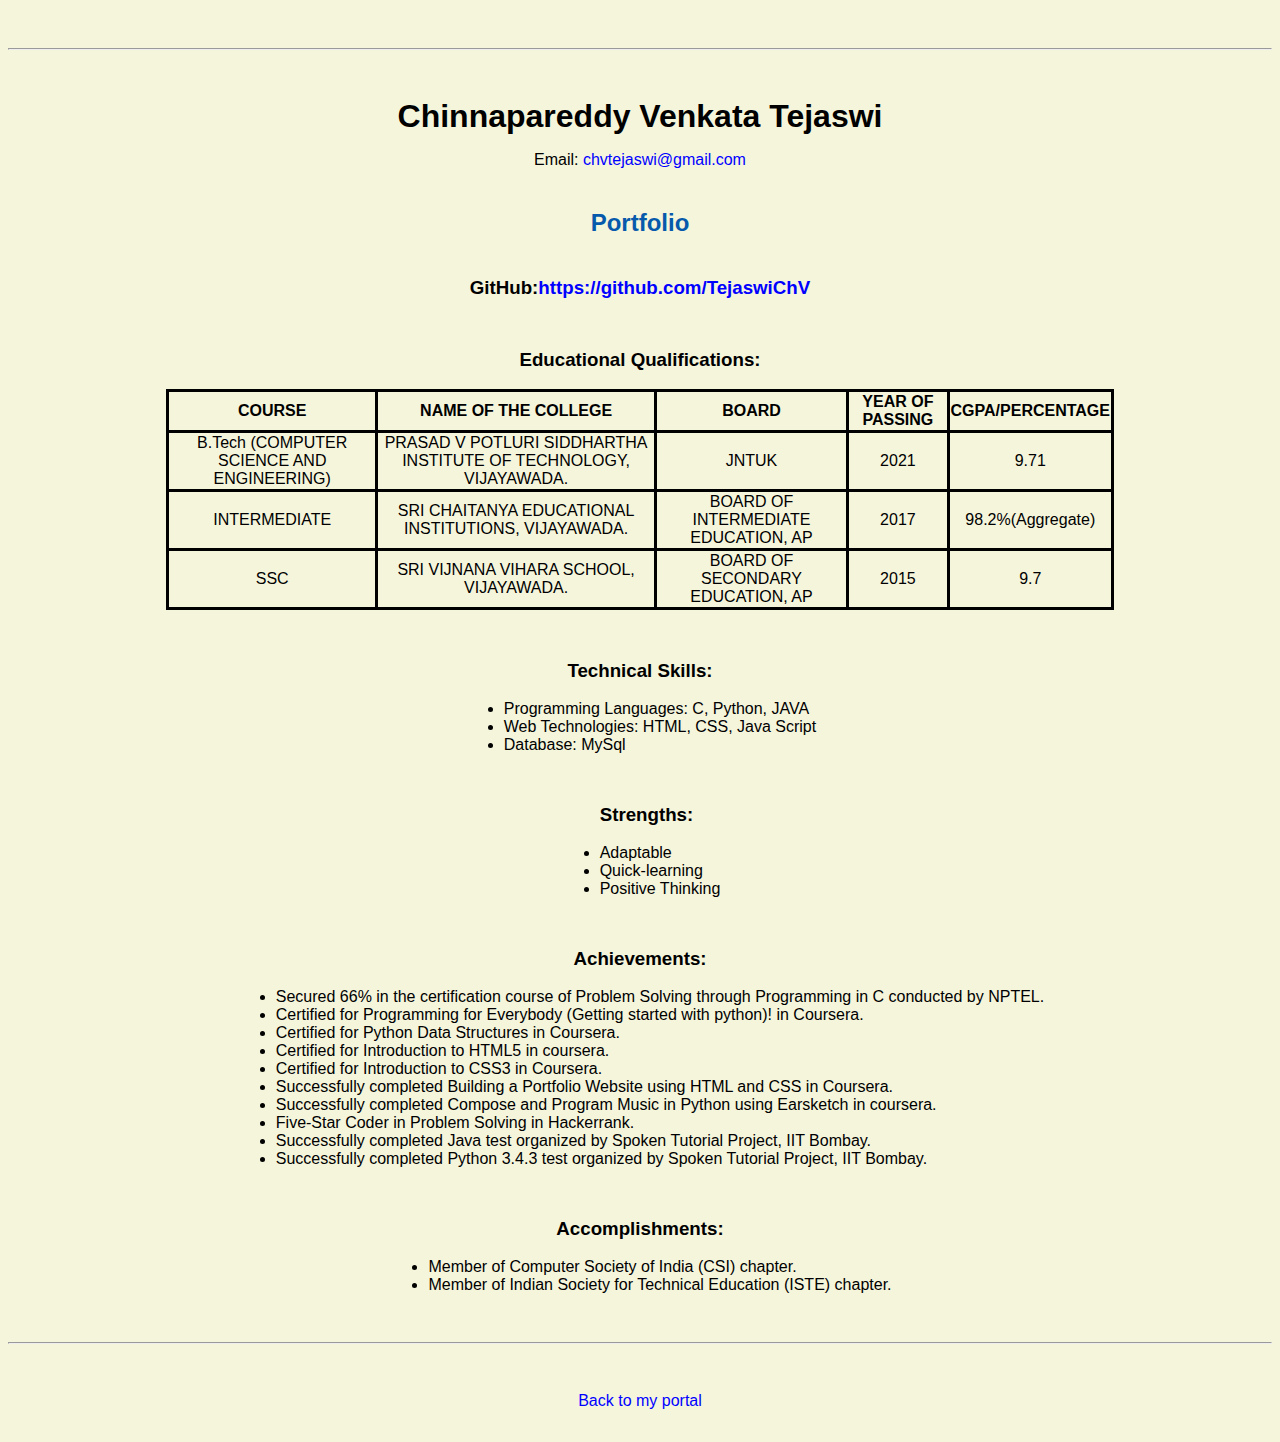
<file: Resume.html>
<!DOCTYPE html>
<html>
    <header>
   <title>Ch.V.Tejaswi Resume</title>
   <link rel="stylesheet" href="master.css">
    </header>
    <body>
        <hr>
            <h1>Chinnapareddy Venkata Tejaswi</h1>
           
            <p style="text-align:center">Email: <a href="mailto:chvtejaswi@gmail.com" target="_blank">chvtejaswi@gmail.com</a></p>
            <h2>Portfolio</h2>
            <h3>GitHub:<a href="https://github.com/TejaswiChV" target="_blank">https://github.com/TejaswiChV</a></h3>
            <br>
<h3>Educational Qualifications:</h3>
<br>
<table style="width:75%; height=75%; margin-left:auto; margin-right:auto">
<tr>
  <th>COURSE</th>
  <th>NAME OF THE COLLEGE</th>
  <th>BOARD</th>
  <th>YEAR OF PASSING</th>
  <th>CGPA/PERCENTAGE</th>
</tr>
                <tr>
                    <td>B.Tech (COMPUTER SCIENCE AND ENGINEERING)</td>
                    <td>PRASAD V POTLURI SIDDHARTHA INSTITUTE OF TECHNOLOGY, VIJAYAWADA.</td>
                    <td>JNTUK</td>
                    <td>2021</td>
                    <td>9.71</td>
                </tr>
                <tr>
                    <td>INTERMEDIATE</td>
                    <td>SRI CHAITANYA EDUCATIONAL INSTITUTIONS, VIJAYAWADA.</td>
                    <td>BOARD OF INTERMEDIATE EDUCATION, AP</td>
                    <td>2017</td>
                    <td>98.2%(Aggregate)</td>
                </tr>
                <tr>
                    <td>SSC</td>
                    <td>SRI VIJNANA VIHARA SCHOOL, VIJAYAWADA.</td>
                    <td>BOARD OF SECONDARY EDUCATION, AP</td>
                    <td>2015</td>
                    <td>9.7</td>
                </tr>
            </table>
<br>
<h3>Technical Skills:</h3><br>
<ul>
   <li>Programming Languages: C, Python, JAVA</li>
<li>Web Technologies: HTML, CSS, Java Script</li>
<li>Database: MySql</li>
</ul>
<ul>
<br>
 <h3>Strengths:</h3><br>
   <li>Adaptable</li>
<li>Quick-learning</li>
<li>Positive Thinking</li>
</ul>
           

<br>
            <h3>Achievements:</h3><br>
            <ul>
                <li>Secured 66% in the certification course of Problem Solving through Programming in C conducted by NPTEL.</li>

<li>Certified for Programming for Everybody (Getting started with python)! in Coursera.</li>
<li>Certified for Python Data Structures in Coursera.</li>
<li>Certified for Introduction to HTML5 in coursera.</li>
                <li>Certified for Introduction to CSS3 in Coursera.</li>
                <li>Successfully completed Building a Portfolio Website using HTML and CSS in Coursera.</li>
                <li>Successfully completed Compose and Program Music in Python using Earsketch in coursera.</li>
                <li>Five-Star Coder in Problem Solving in Hackerrank.</li>
                
                <li>Successfully completed Java test organized by Spoken Tutorial Project, IIT Bombay.</li>
                <li>Successfully completed Python 3.4.3 test organized by Spoken Tutorial Project, IIT Bombay.</li>
</ul>
            <br>
            <h3>Accomplishments:</h3>
            <br>
            <ul>
   <li>Member of Computer Society of India (CSI) chapter.</li>
<li>Member of Indian Society for Technical Education (ISTE) chapter.</li>
</ul>
           
    </body>
<footer>
   <hr>
<p><a href="index.html">Back to my portal</a><p>
</footer>
</html>

</html>
</file>
<file: master.css>
a{
color: blue;
   text-decoration:none;
  }
a:hover{
color:blue;
    text-decoration: none;
}
body{
background-color: beige;
color: black;
font-family: Arial, Helvetica, sans-serif;
text-align: center;
}
footer{
    margin-top:2rem;
    margin-bottom:2rem;
}
h1{
   margin-bottom: 0.5rem;
   margin-top: 3rem;
}
h2{
color:#075AAB;
margin-bottom: 2.5rem;
margin-top: 2.5rem;
}
h3{
   margin-bottom:0;
   margin-top: 2rem;
}
h4{
   margin-bottom: 1rem;
   margin-top: 0.5rem;
}
h5{
  margin-top:0.5rem;
}
hr{
   margin-bottom: 3rem;
   margin-top: 3rem;
}
ul{
    display : table;
    margin: 0 auto;
    text-align: left;
}
table,th,td{
border: solid;
border-collapse: collapse;
}
</file>
